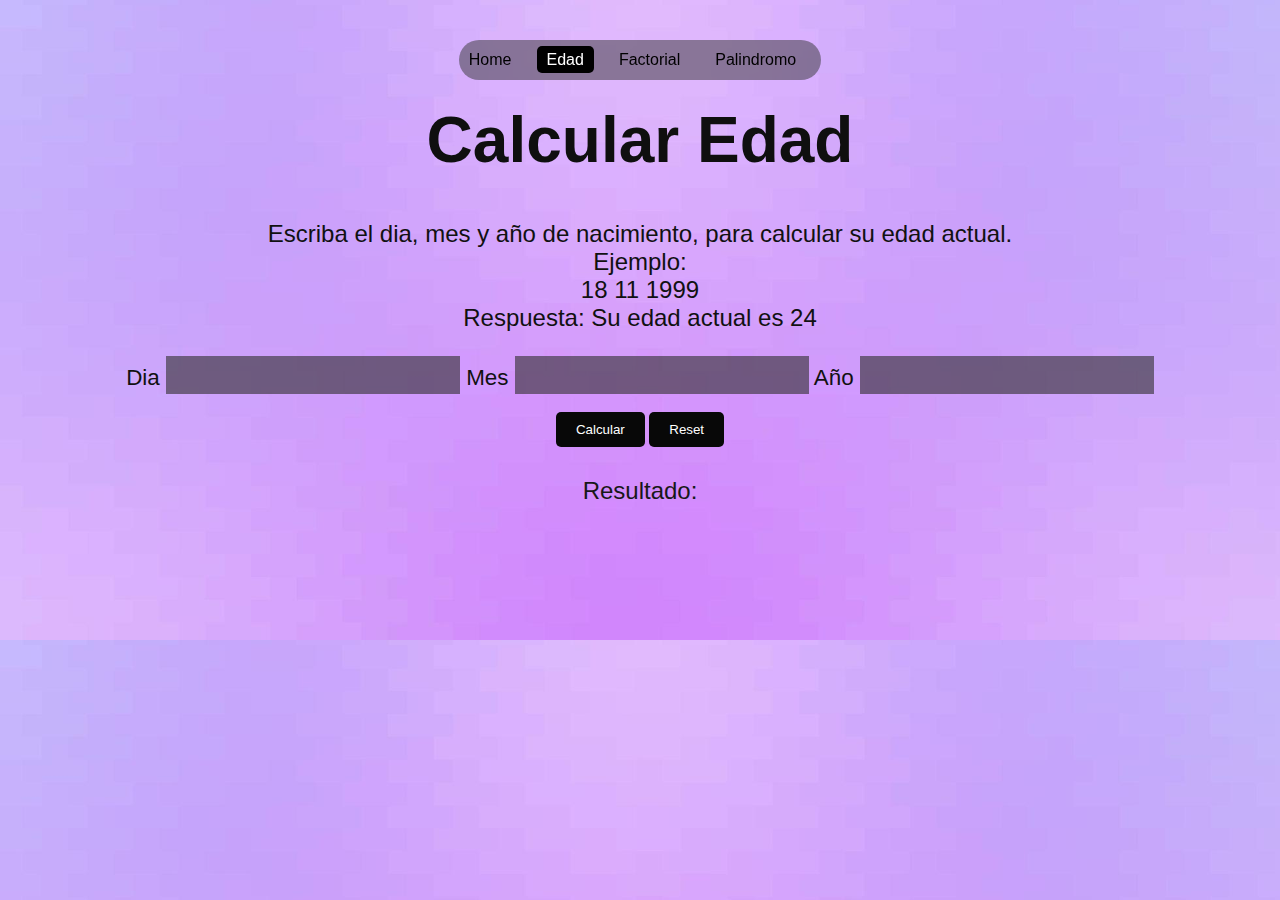
<file: analisis_edad.html>
<!DOCTYPE html>
<html lang="en">
<head>
    <title>NotCode</title>
    <meta charset="utf-8">
    <meta name="viewport" content="width=device-width, initial-scale=1">
    <link rel="stylesheet" href="style/analisis_edad.css">
</head>
<body>
    <nav>
        <ul>
            <li>
                <a  href="analisis_home.html"><i class="bi bi-house"></i> Home </a>
            </li>
            <li>
                <a class="active" href="analisis_edad.html"><i class="bi bi-calendar"></i> Edad </a>
            </li>
            <li>
                <a href="Factorial.html"><i class="bi bi-calculator-fill"></i> Factorial </a>
            </li>
            <li>
                <a href="Palidromo.html"><i class="bi bi-file-earmark-word"></i> Palindromo </a>
            </li>
        </ul>
    </nav>
    <header>
        <span class="title">
            <h1>Calcular Edad</h1>
        </span>
        <div class="parrafo">
            <p>
                <center>Escriba el dia, mes y año de nacimiento, para calcular su edad actual. <br>
                Ejemplo: <br>
                18 11 1999 <br>
                Respuesta: Su edad actual es 24</center>
            </p>
        </div>
        <div class="field">
            <span>Dia</span>
            <input class="input-field" type="number" id="dia" name="dia" required/>
            <span>Mes</span>
            <input class="input-field" type="number" id="mes" name="mes" required/>
            <span>Año</span>
            <input class="input-field" type="number" id="ano" name="ano" required/>
        </div>
        <br>
        <div>
            <center><button class="my-button" id="calcular-btn">Calcular</button> <pr> <button class="my-button" id="reset-btn">Reset</button></center>
        </div>
        <center><p style="color: rgb(24, 24, 24); font-size: 1.5em;  margin: 30px;">Resultado: <span id="resultado"></span></p></center>
    </header>
    <script src="javascript/fecha.js"></script>
    <script src="https://cdn.jsdelivr.net/npm/bootstrap@5.3.3/dist/js/bootstrap.bundle.min.js" integrity="sha384-YvpcrYf0tY3lHB60NNkmXc5s9fDVZLESaAA55NDzOxhy9GkcIdslK1eN7N6jIeHz" crossorigin="anonymous"></script>
</body>
</html>
</file>
<file: style/analisis_edad.css>
body {
    font-family: Arial, Helvetica, sans-serif;
    margin: 60px;
    padding: 0;
    display: flex;
    justify-content: center;
    align-items: center;
    background-image: url(../img/purpler.jpg) ;
    background-size: cover;
}
.title{
    font-size: 2em;
    text-align: center;
    color: rgb(15, 15, 15);
}
.parrafo{
    font-family: Arial, Helvetica, sans-serif;
    color: #111111;
    align-items: center;
    font-size: 1.5em;
}
.field{
    color: rgb(17, 17, 17);
    font-size: 1.4em;
    text-align: center;
}
.input-field {
    background-color: rgba(46, 44, 44, 0.603);
    border: 12px;
    outline: none;
    width: 25%;
    color: #f8f2f2;
    font-size: 1.4em;
}
.my-button {
    padding: 10px 20px;
    background-color: #080808;
    color: white;
    border: none;
    border-radius: 5px;
    cursor: pointer;
    margin-left: auto;
    margin-right: auto;
}
.my-button:hover {
    background-color: #0516b1;
}
.my-button:active {
    background-color: #0e0ca3;
}
nav {
    z-index: 999;
    position: fixed;
    top: 40px;
    border-radius: 30px 30px 30px 30px;
    display: flex;
    justify-content: center;
    align-items: center;
    background-color: #33333380;
    backdrop-filter: blur(10px);
    color: white;
    height: 40px;
}
nav a {
    color: white;
    text-decoration: none;
    padding: 10px 15px;
    cursor: pointer;
}
nav ul{
    margin: 0;
    padding: 0;
    list-style: none;
    display: flex;
    justify-content: center;
    align-items: center;
}

nav ul {
    list-style-type: none;
    padding: 0;
}

nav ul li {
    display: inline;
    margin-right: 15px;
}

nav ul li a {
    text-decoration: none;
    color: black;
    padding: 5px 10px;
    transition: background-color 0.3s;
}

nav ul li a.active {
    background-color: black;
    color: white;
    border-radius: 5px;
}
</file>
